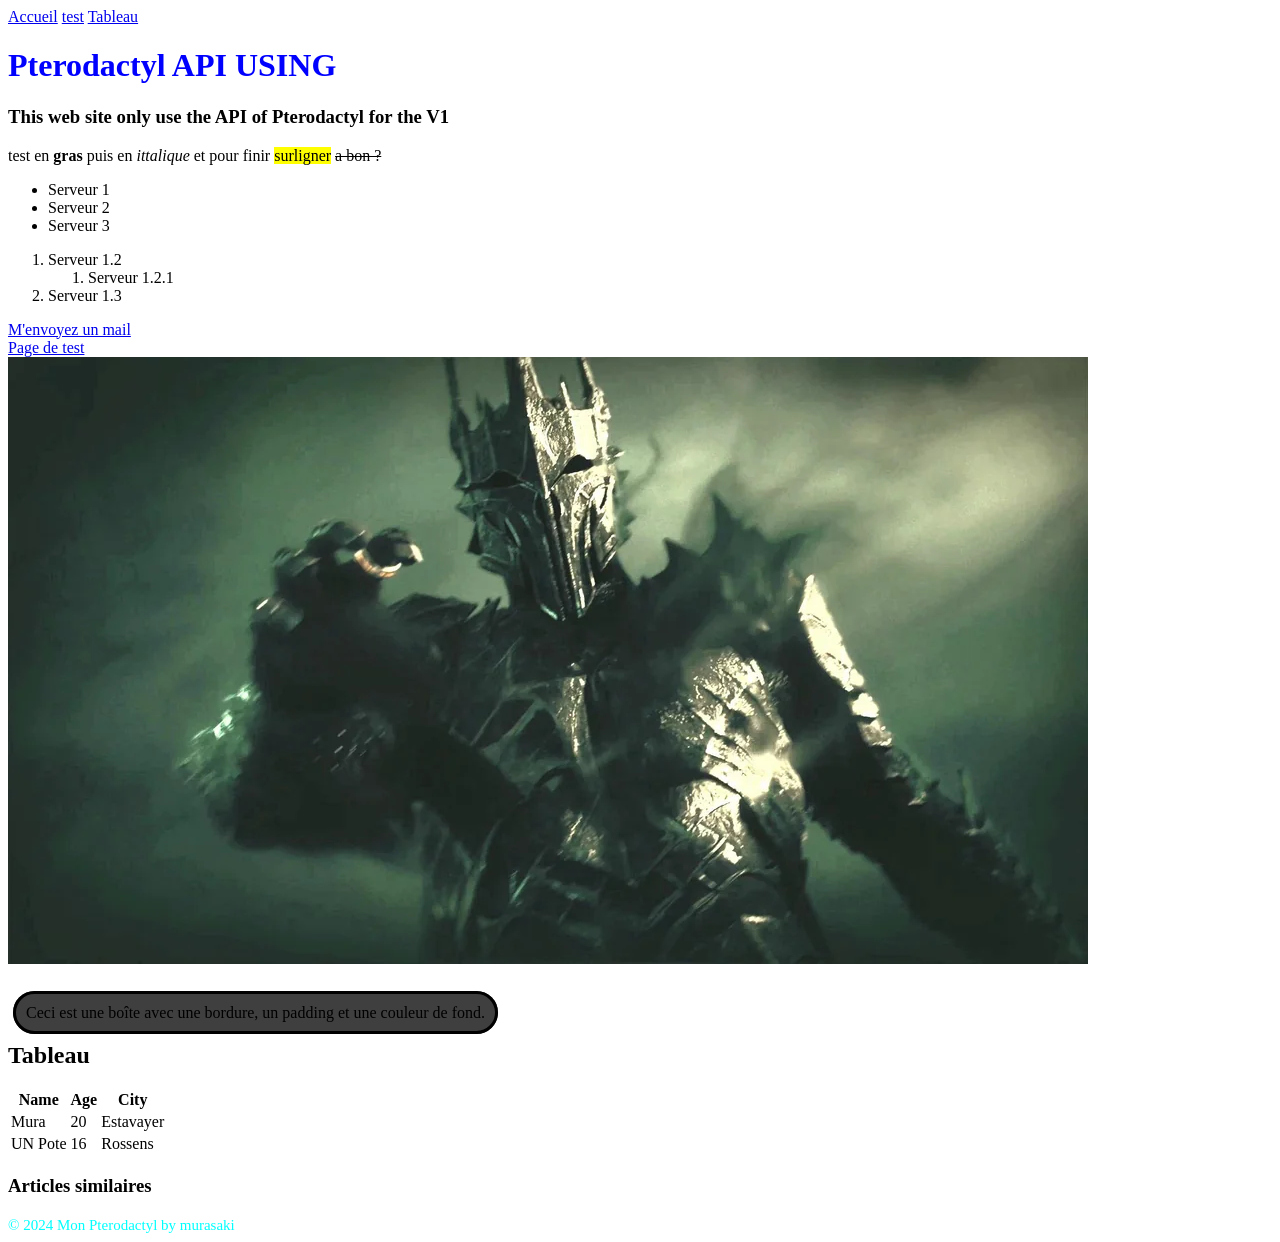
<file: index.html>
<!DOCTYPE html>
    <html lang="en">
    <meta charset="UTF-8">
    <meta name="viewport" content="width=device-width, initial-scale=1.0">
    <title>Pterodactyl API TEST</title>
    <nav>
    <a href="/">Accueil</a>
    <a href="test.html">test</a>
    <a href="#Tableau">Tableau</a>
    </nav>
    <head>
        <link rel="stylesheet" href="style.css">
    </head>

    <body>  
        <h1>Pterodactyl API USING</h1>
        <h3> This web site only use the API of Pterodactyl for the V1</h3>
        <p>test en <strong>gras</strong> puis en <em>ittalique</em> et pour finir <mark>surligner</mark> <del>a bon ?</del></p>

        <ul>
            <li>Serveur 1</li>
            <li>Serveur 2</li>
            <li>Serveur 3</li>
        </ul>
        <ol>
            <li>Serveur 1.2</li>
            <ol>
                <li>Serveur 1.2.1</li>
            </ol>
            <li>Serveur 1.3</li>
        </ol>
        <a href="mailto:contacts@zi-host.ch">M'envoyez un mail</a> 
        <br>
        <a href="test.html">Page de test</a> 
        <br>
        <img src="media/sauron.webp" alt="Cliquez ici">
    </body>
    <br>
    <br>
    <br>
    <box class="box">
        Ceci est une boîte avec une bordure, un padding et une couleur de fond.
    </box>

        <main>
        <article>
            <h2>Tableau</h2>
            <table>
                <thead>
                    <tr>
                        <th>Name</th>
                        <th>Age</th>
                        <th>City</th>
                    </tr>
                </thead>
                <tbody>
                    <tr>
                        <td>Mura</td>
                        <td>20</td>
                        <td>Estavayer</td>
                    </tr>
                    <tr>
                        <td>UN Pote</td>
                        <td>16</td>
                        <td>Rossens</td>
                    </tr>
                </tbody>
            </table>
        </article>
        
        <aside>
        <h3>Articles similaires</h3>
        </aside>


    </main>

    <footer>
        <p1>&copy; 2024 Mon Pterodactyl by murasaki</p1>
    </footer>

</html>
</file>
<file: style.css>
h1 {
    color: blue;
}

p1 {
    color: aqua;
    font-size: 15px;
}

.box{
    border: 2px solid black;
    padding: 10px;
    margin: 5px;
    background-color: rgb(63, 63, 63);
    border: 3px solid rgb(0, 0, 0);
    border-radius: 50px;

}
</file>
